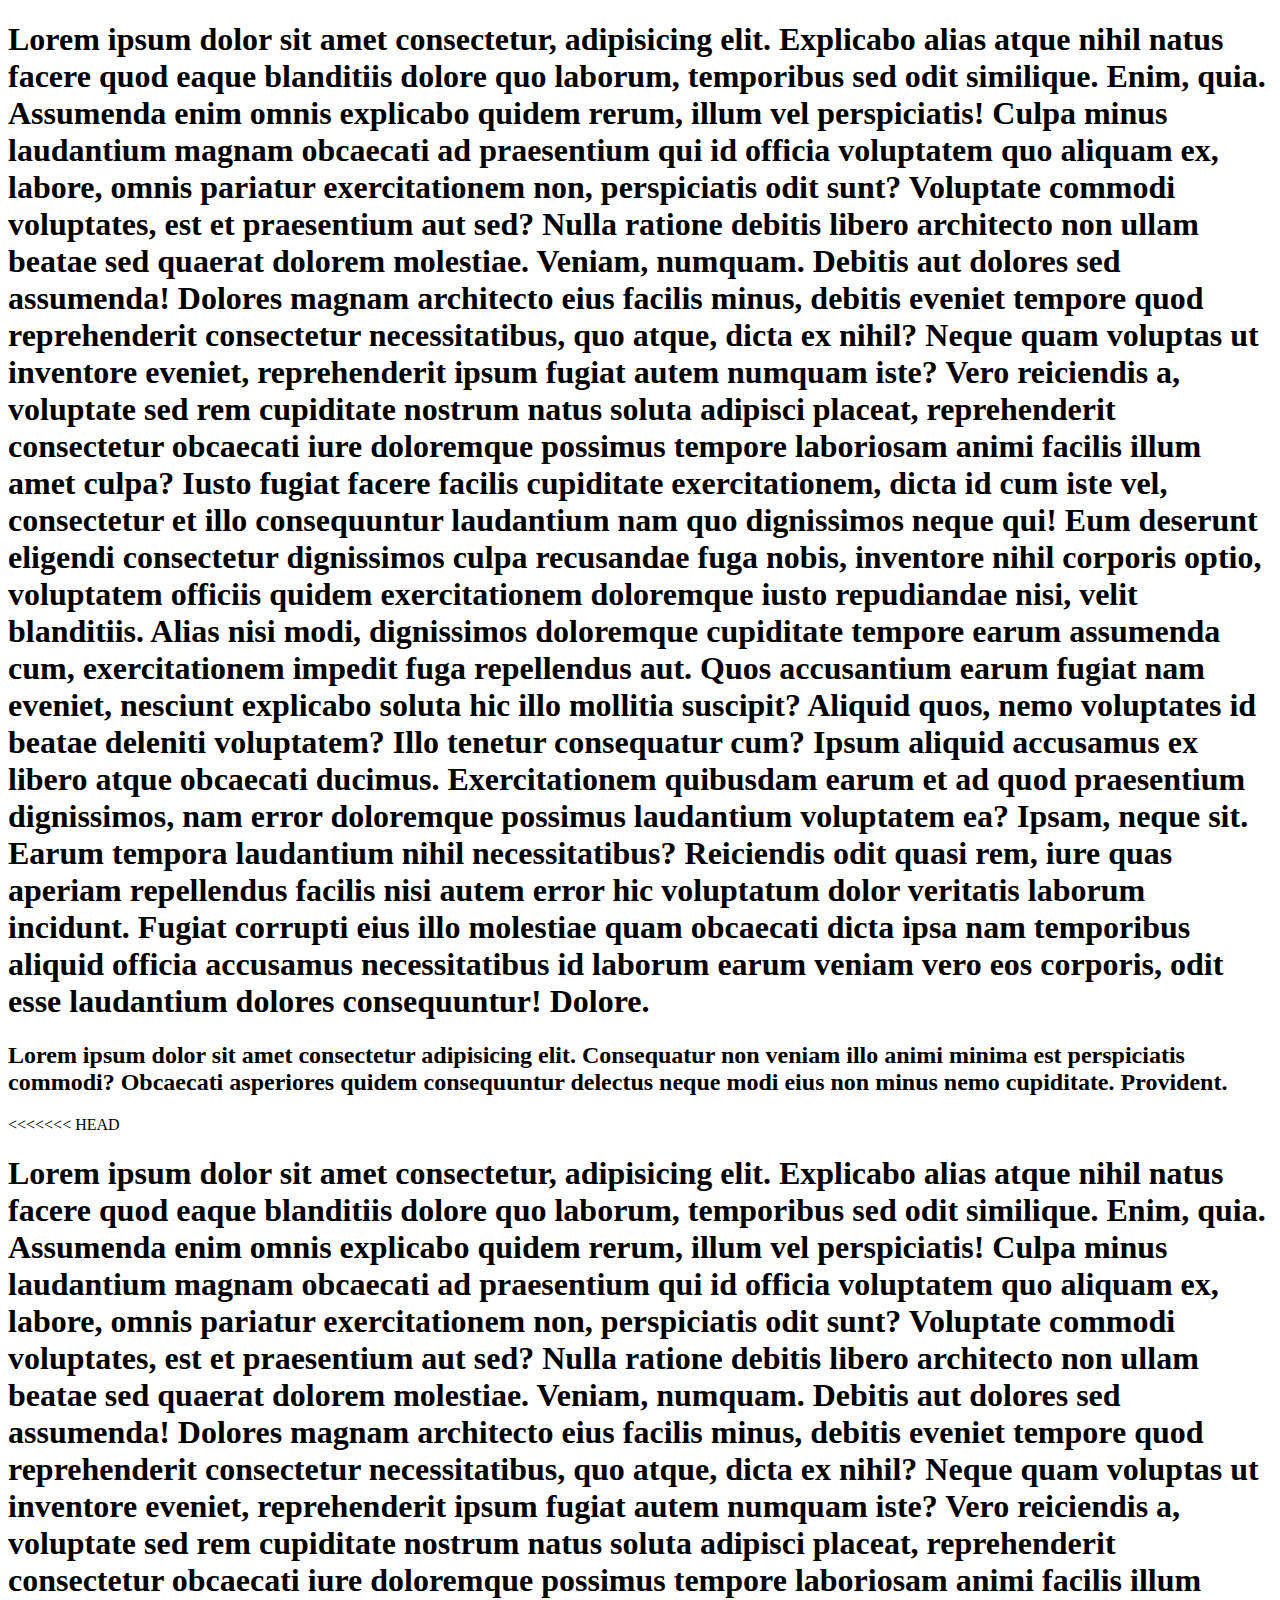
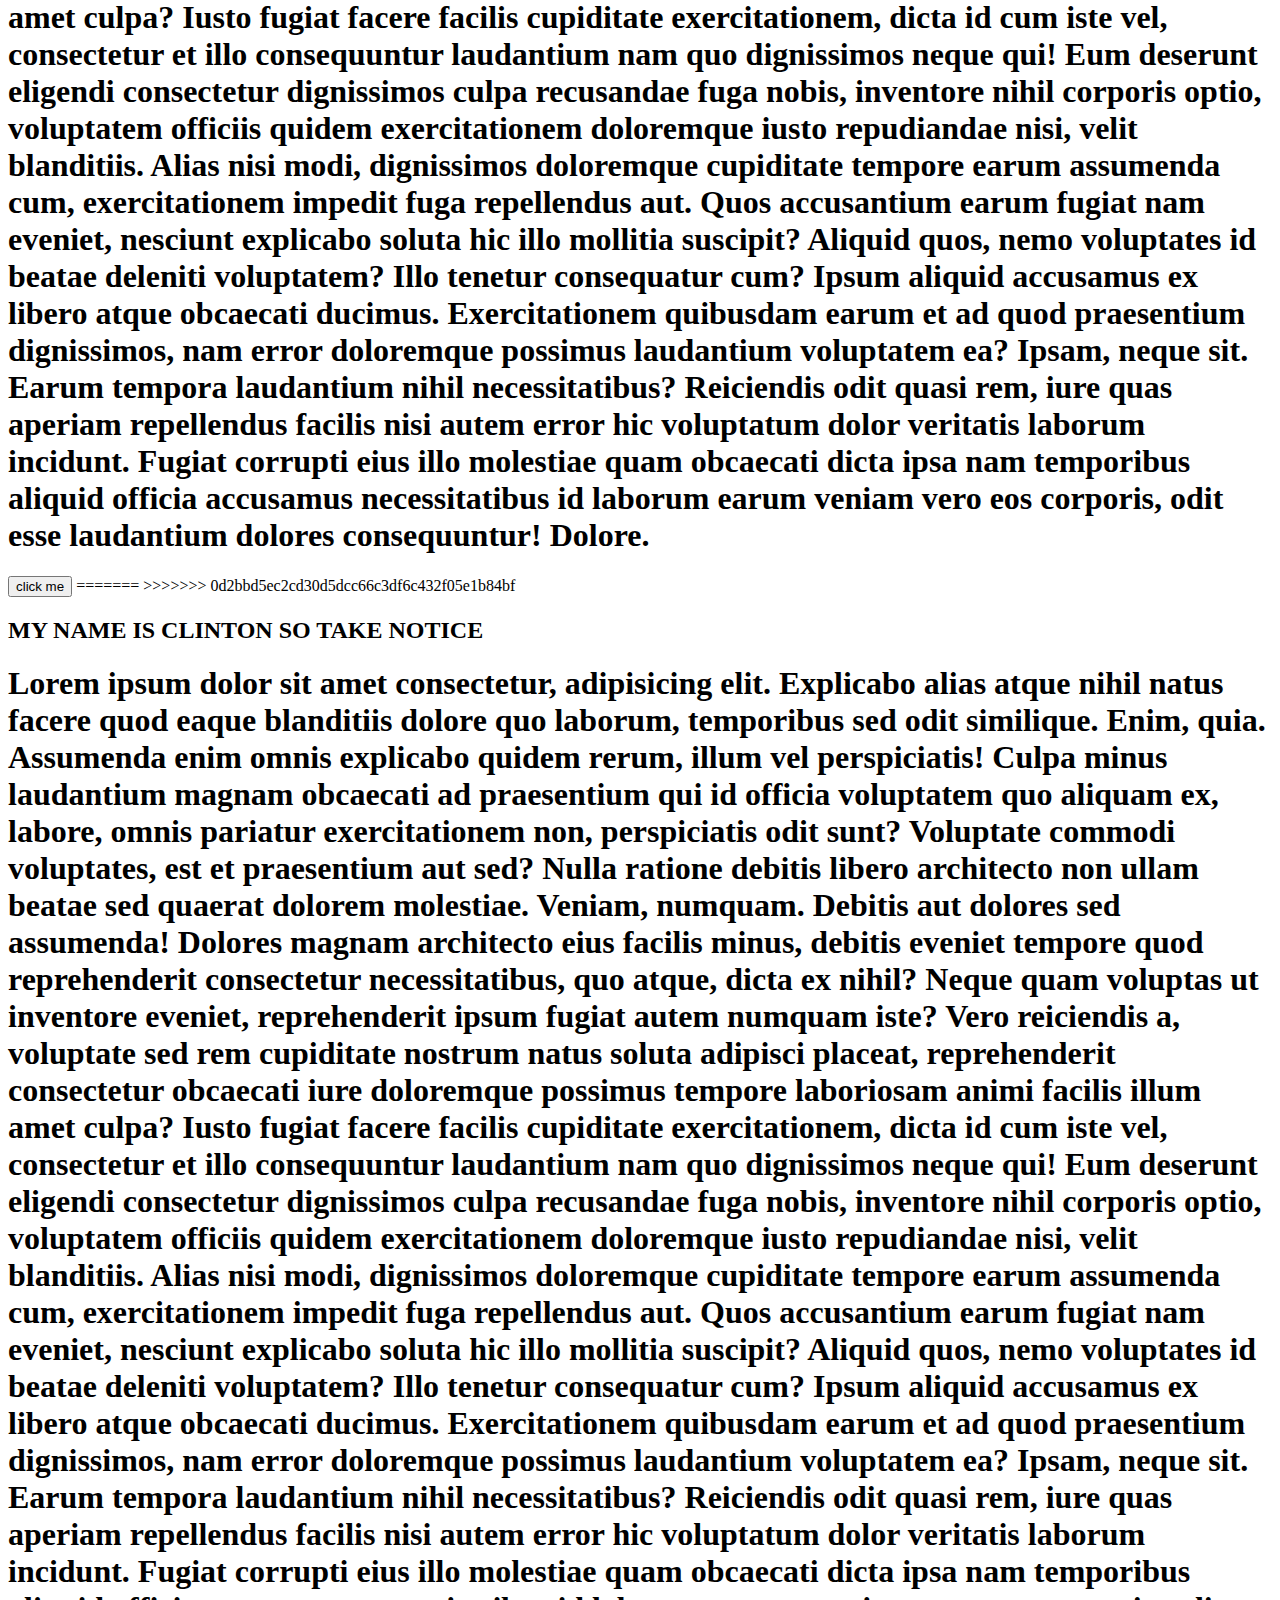
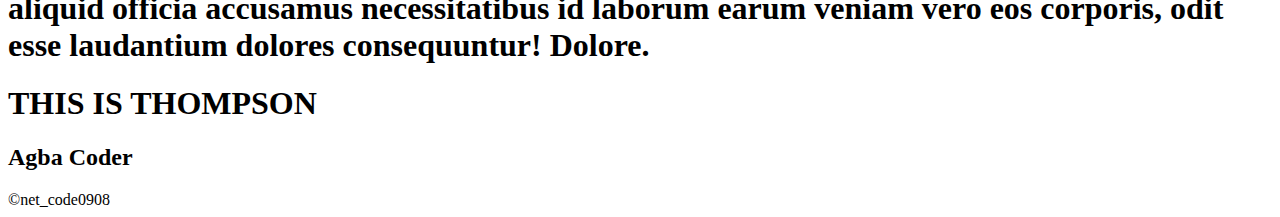
<file: index.html>
<!DOCTYPE html>
<html lang="en">
  <head>
    <meta charset="UTF-8" />
    <meta name="viewport" content="width=device-width, initial-scale=1.0" />
    <title>Document</title>
  </head>
  <body>
    <h1>
      Lorem ipsum dolor sit amet consectetur, adipisicing elit. Explicabo alias
      atque nihil natus facere quod eaque blanditiis dolore quo laborum,
      temporibus sed odit similique. Enim, quia. Assumenda enim omnis explicabo
      quidem rerum, illum vel perspiciatis! Culpa minus laudantium magnam
      obcaecati ad praesentium qui id officia voluptatem quo aliquam ex, labore,
      omnis pariatur exercitationem non, perspiciatis odit sunt? Voluptate
      commodi voluptates, est et praesentium aut sed? Nulla ratione debitis
      libero architecto non ullam beatae sed quaerat dolorem molestiae. Veniam,
      numquam. Debitis aut dolores sed assumenda! Dolores magnam architecto eius
      facilis minus, debitis eveniet tempore quod reprehenderit consectetur
      necessitatibus, quo atque, dicta ex nihil? Neque quam voluptas ut
      inventore eveniet, reprehenderit ipsum fugiat autem numquam iste? Vero
      reiciendis a, voluptate sed rem cupiditate nostrum natus soluta adipisci
      placeat, reprehenderit consectetur obcaecati iure doloremque possimus
      tempore laboriosam animi facilis illum amet culpa? Iusto fugiat facere
      facilis cupiditate exercitationem, dicta id cum iste vel, consectetur et
      illo consequuntur laudantium nam quo dignissimos neque qui! Eum deserunt
      eligendi consectetur dignissimos culpa recusandae fuga nobis, inventore
      nihil corporis optio, voluptatem officiis quidem exercitationem doloremque
      iusto repudiandae nisi, velit blanditiis. Alias nisi modi, dignissimos
      doloremque cupiditate tempore earum assumenda cum, exercitationem impedit
      fuga repellendus aut. Quos accusantium earum fugiat nam eveniet, nesciunt
      explicabo soluta hic illo mollitia suscipit? Aliquid quos, nemo voluptates
      id beatae deleniti voluptatem? Illo tenetur consequatur cum? Ipsum aliquid
      accusamus ex libero atque obcaecati ducimus. Exercitationem quibusdam
      earum et ad quod praesentium dignissimos, nam error doloremque possimus
      laudantium voluptatem ea? Ipsam, neque sit. Earum tempora laudantium nihil
      necessitatibus? Reiciendis odit quasi rem, iure quas aperiam repellendus
      facilis nisi autem error hic voluptatum dolor veritatis laborum incidunt.
      Fugiat corrupti eius illo molestiae quam obcaecati dicta ipsa nam
      temporibus aliquid officia accusamus necessitatibus id laborum earum
      veniam vero eos corporis, odit esse laudantium dolores consequuntur!
      Dolore.
    </h1>
    <h2>
      Lorem ipsum dolor sit amet consectetur adipisicing elit. Consequatur non
      veniam illo animi minima est perspiciatis commodi? Obcaecati asperiores
      quidem consequuntur delectus neque modi eius non minus nemo cupiditate.
      Provident.
    </h2>
<<<<<<< HEAD
    <div>
         <h1>Lorem ipsum dolor sit amet consectetur, adipisicing elit. Explicabo alias atque nihil natus facere quod eaque blanditiis dolore quo laborum, temporibus sed odit similique. Enim, quia. Assumenda enim omnis explicabo quidem rerum, illum vel perspiciatis! Culpa minus laudantium magnam obcaecati ad praesentium qui id officia voluptatem quo aliquam ex, labore, omnis pariatur exercitationem non, perspiciatis odit sunt? Voluptate commodi voluptates, est et praesentium aut sed? Nulla ratione debitis libero architecto non ullam beatae sed quaerat dolorem molestiae. Veniam, numquam. Debitis aut dolores sed assumenda! Dolores magnam architecto eius facilis minus, debitis eveniet tempore quod reprehenderit consectetur necessitatibus, quo atque, dicta ex nihil? Neque quam voluptas ut inventore eveniet, reprehenderit ipsum fugiat autem numquam iste? Vero reiciendis a, voluptate sed rem cupiditate nostrum natus soluta adipisci placeat, reprehenderit consectetur obcaecati iure doloremque possimus tempore laboriosam animi facilis illum amet culpa? Iusto fugiat facere facilis cupiditate exercitationem, dicta id cum iste vel, consectetur et illo consequuntur laudantium nam quo dignissimos neque qui! Eum deserunt eligendi consectetur dignissimos culpa recusandae fuga nobis, inventore nihil corporis optio, voluptatem officiis quidem exercitationem doloremque iusto repudiandae nisi, velit blanditiis. Alias nisi modi, dignissimos doloremque cupiditate tempore earum assumenda cum, exercitationem impedit fuga repellendus aut. Quos accusantium earum fugiat nam eveniet, nesciunt explicabo soluta hic illo mollitia suscipit? Aliquid quos, nemo voluptates id beatae deleniti voluptatem? Illo tenetur consequatur cum? Ipsum aliquid accusamus ex libero atque obcaecati ducimus. Exercitationem quibusdam earum et ad quod praesentium dignissimos, nam error doloremque possimus laudantium voluptatem ea? Ipsam, neque sit. Earum tempora laudantium nihil necessitatibus? Reiciendis odit quasi rem, iure quas aperiam repellendus facilis nisi autem error hic voluptatum dolor veritatis laborum incidunt. Fugiat corrupti eius illo molestiae quam obcaecati dicta ipsa nam temporibus aliquid officia accusamus necessitatibus id laborum earum veniam vero eos corporis, odit esse laudantium dolores consequuntur! Dolore.</h1>
    </div>
    <button>click me</button>
   
=======

>>>>>>> 0d2bbd5ec2cd30d5dcc66c3df6c432f05e1b84bf
    <h2>MY NAME IS CLINTON SO TAKE NOTICE</h2>
    <h1>Lorem ipsum dolor sit amet consectetur, adipisicing elit. Explicabo alias atque nihil natus facere quod eaque blanditiis dolore quo laborum, temporibus sed odit similique. Enim, quia. Assumenda enim omnis explicabo quidem rerum, illum vel perspiciatis! Culpa minus laudantium magnam obcaecati ad praesentium qui id officia voluptatem quo aliquam ex, labore, omnis pariatur exercitationem non, perspiciatis odit sunt? Voluptate commodi voluptates, est et praesentium aut sed? Nulla ratione debitis libero architecto non ullam beatae sed quaerat dolorem molestiae. Veniam, numquam. Debitis aut dolores sed assumenda! Dolores magnam architecto eius facilis minus, debitis eveniet tempore quod reprehenderit consectetur necessitatibus, quo atque, dicta ex nihil? Neque quam voluptas ut inventore eveniet, reprehenderit ipsum fugiat autem numquam iste? Vero reiciendis a, voluptate sed rem cupiditate nostrum natus soluta adipisci placeat, reprehenderit consectetur obcaecati iure doloremque possimus tempore laboriosam animi facilis illum amet culpa? Iusto fugiat facere facilis cupiditate exercitationem, dicta id cum iste vel, consectetur et illo consequuntur laudantium nam quo dignissimos neque qui! Eum deserunt eligendi consectetur dignissimos culpa recusandae fuga nobis, inventore nihil corporis optio, voluptatem officiis quidem exercitationem doloremque iusto repudiandae nisi, velit blanditiis. Alias nisi modi, dignissimos doloremque cupiditate tempore earum assumenda cum, exercitationem impedit fuga repellendus aut. Quos accusantium earum fugiat nam eveniet, nesciunt explicabo soluta hic illo mollitia suscipit? Aliquid quos, nemo voluptates id beatae deleniti voluptatem? Illo tenetur consequatur cum? Ipsum aliquid accusamus ex libero atque obcaecati ducimus. Exercitationem quibusdam earum et ad quod praesentium dignissimos, nam error doloremque possimus laudantium voluptatem ea? Ipsam, neque sit. Earum tempora laudantium nihil necessitatibus? Reiciendis odit quasi rem, iure quas aperiam repellendus facilis nisi autem error hic voluptatum dolor veritatis laborum incidunt. Fugiat corrupti eius illo molestiae quam obcaecati dicta ipsa nam temporibus aliquid officia accusamus necessitatibus id laborum earum veniam vero eos corporis, odit esse laudantium dolores consequuntur! Dolore.</h1>
    <h1>THIS IS THOMPSON</h1>
    <H2>Agba Coder</H2>
    <figcaption> &copy;net_code0908</figcaption>
</body>
</html>
</file>
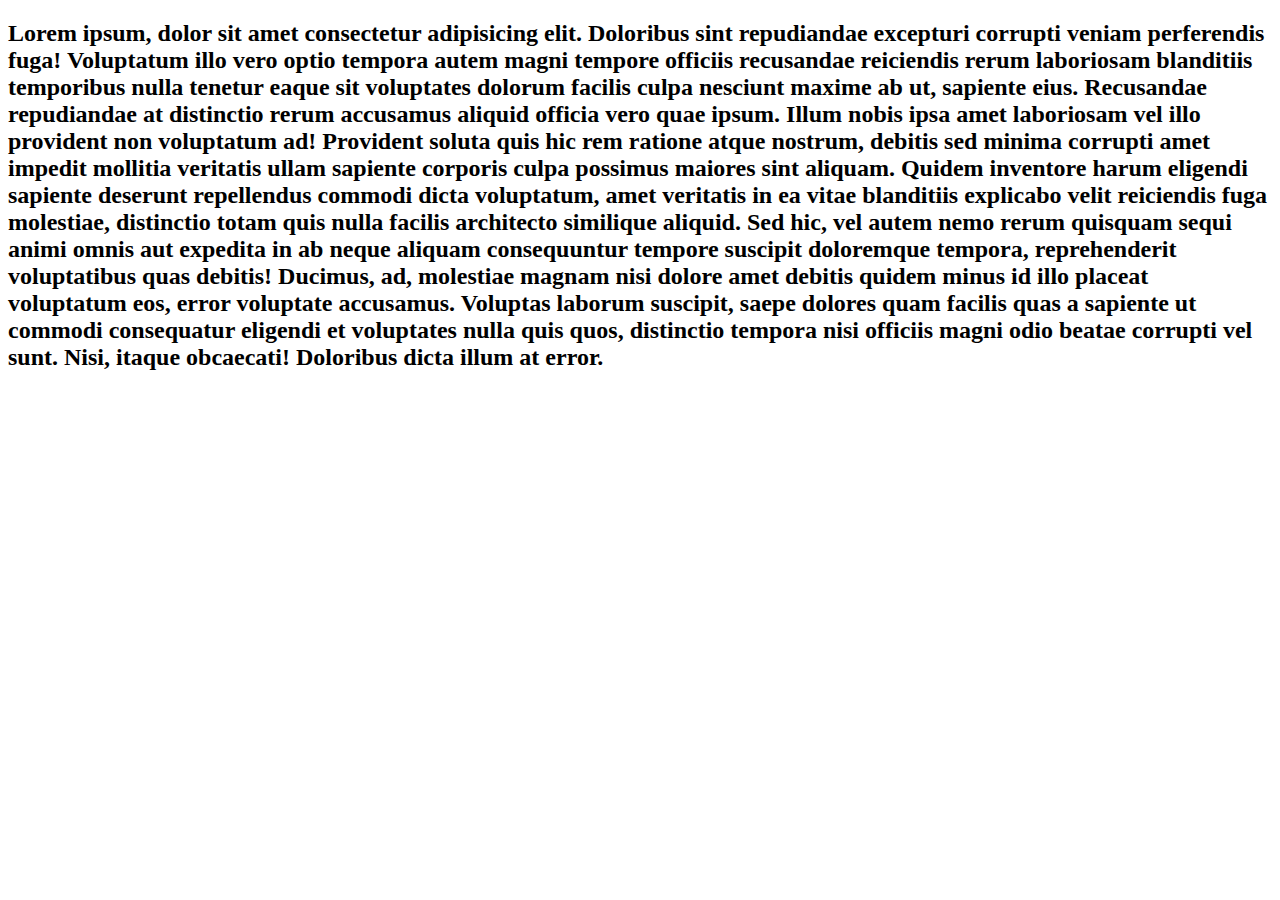
<file: adeshina.html>
<!DOCTYPE html>
<html lang="en">
<head>
  <meta charset="UTF-8">
  <meta name="viewport" content="width=device-width, initial-scale=1.0">
  <title>Document</title>
</head>
<body>
  <h2>
    Lorem ipsum, dolor sit amet consectetur adipisicing elit. Doloribus sint repudiandae excepturi corrupti veniam perferendis fuga! Voluptatum illo vero optio tempora autem magni tempore officiis recusandae reiciendis rerum laboriosam blanditiis temporibus nulla tenetur eaque sit voluptates dolorum facilis culpa nesciunt maxime ab ut, sapiente eius. Recusandae repudiandae at distinctio rerum accusamus aliquid officia vero quae ipsum. Illum nobis ipsa amet laboriosam vel illo provident non voluptatum ad! Provident soluta quis hic rem ratione atque nostrum, debitis sed minima corrupti amet impedit mollitia veritatis ullam sapiente corporis culpa possimus maiores sint aliquam. Quidem inventore harum eligendi sapiente deserunt repellendus commodi dicta voluptatum, amet veritatis in ea vitae blanditiis explicabo velit reiciendis fuga molestiae, distinctio totam quis nulla facilis architecto similique aliquid. Sed hic, vel autem nemo rerum quisquam sequi animi omnis aut expedita in ab neque aliquam consequuntur tempore suscipit doloremque tempora, reprehenderit voluptatibus quas debitis! Ducimus, ad, molestiae magnam nisi dolore amet debitis quidem minus id illo placeat voluptatum eos, error voluptate accusamus. Voluptas laborum suscipit, saepe dolores quam facilis quas a sapiente ut commodi consequatur eligendi et voluptates nulla quis quos, distinctio tempora nisi officiis magni odio beatae corrupti vel sunt. Nisi, itaque obcaecati! Doloribus dicta illum at error.
  </h2>
</body>
</html>
</file>
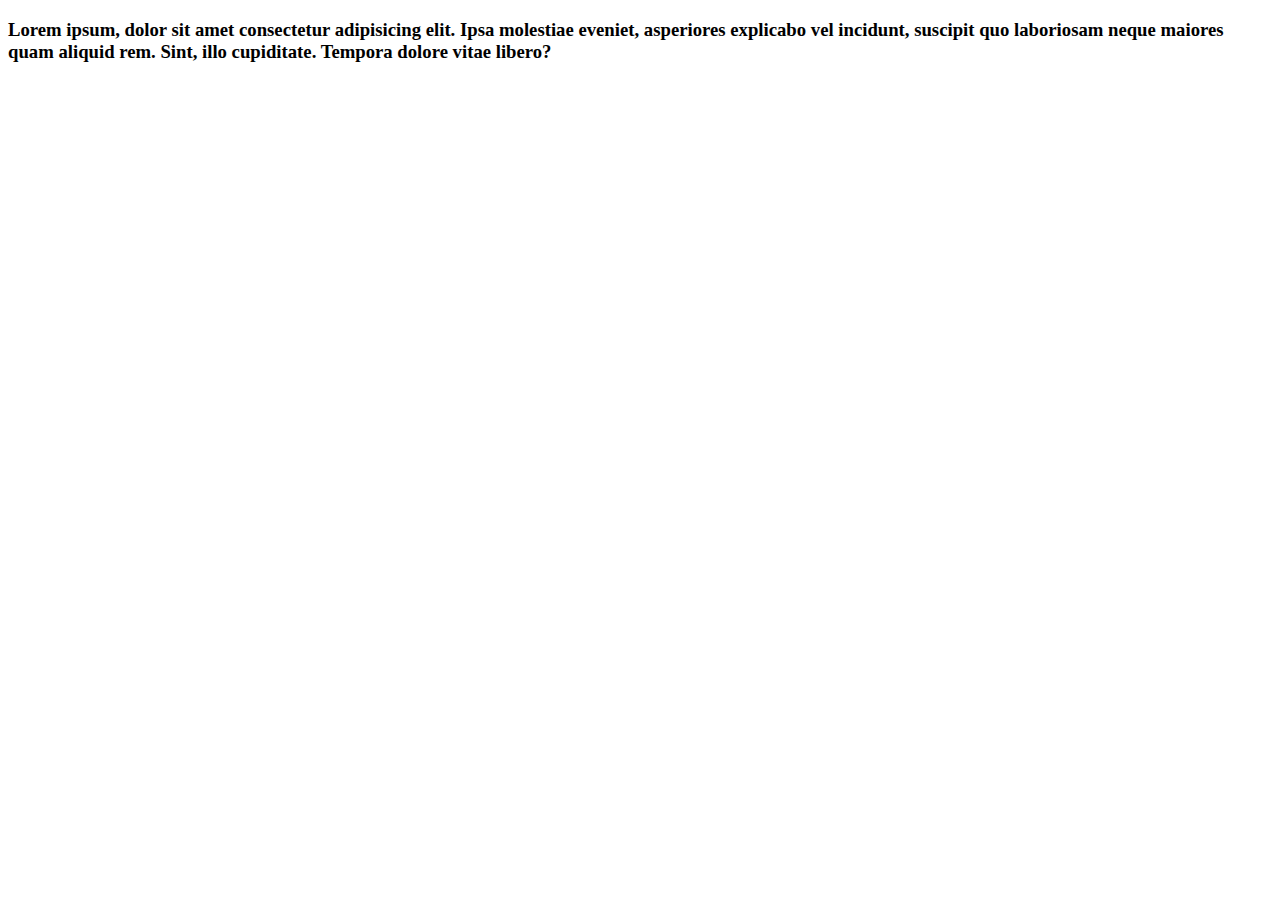
<file: BPS.html>
<!DOCTYPE html>
<html lang="en">
  <head>
    <meta charset="UTF-8" />
    <meta name="viewport" content="width=device-width, initial-scale=1.0" />
    <title>Document</title>
  </head>
  <body>
    <h3>
      Lorem ipsum, dolor sit amet consectetur adipisicing elit. Ipsa molestiae
      eveniet, asperiores explicabo vel incidunt, suscipit quo laboriosam neque
      maiores quam aliquid rem. Sint, illo cupiditate. Tempora dolore vitae
      libero?
    </h3>
  </body>
</html>
</file>
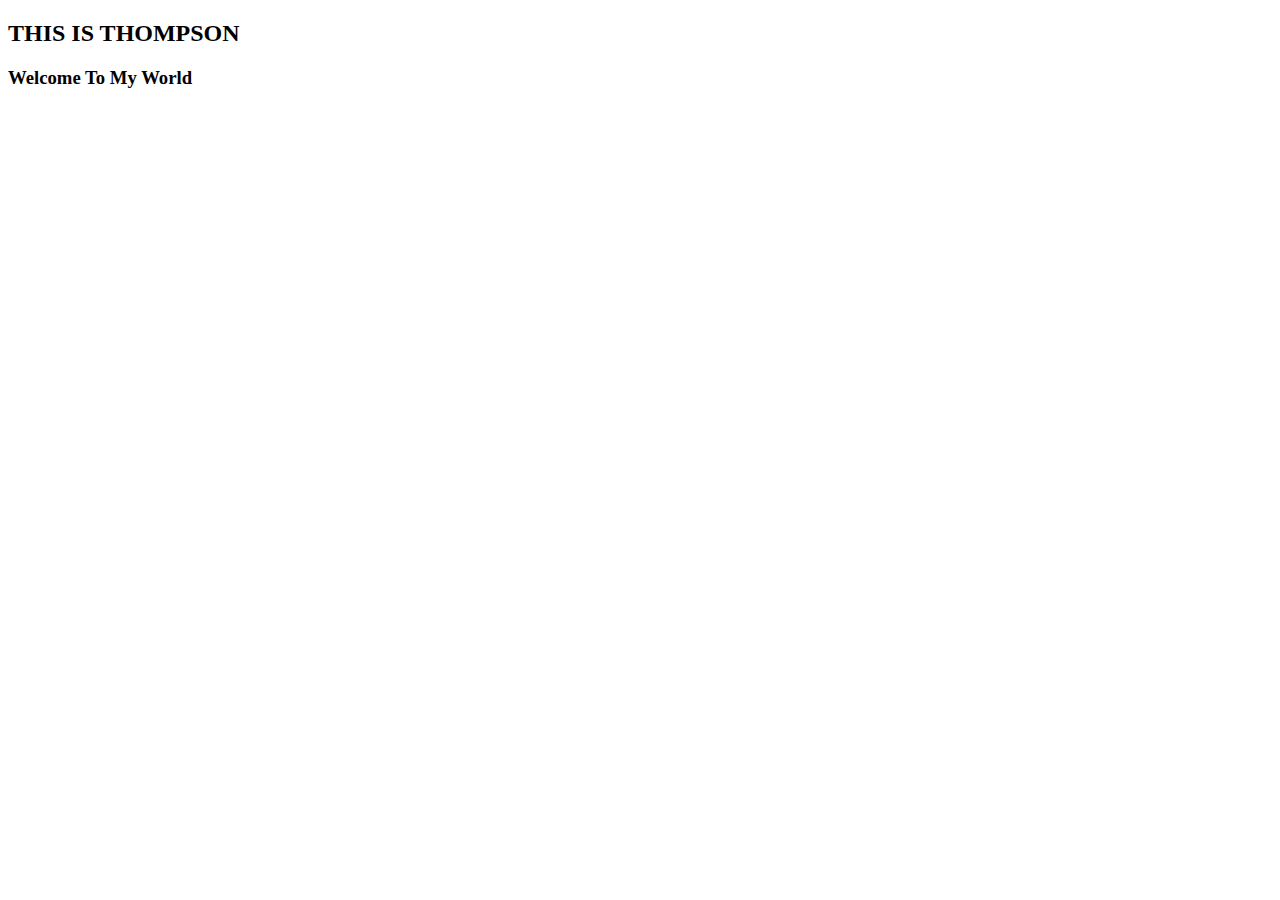
<file: elisha.html>
<!DOCTYPE html>
<html lang="en">
<head>
    <meta charset="UTF-8">
    <meta name="viewport" content="width=device-width, initial-scale=1.0">
    <title>Document</title>
</head>
<body>
    <h2>THIS IS THOMPSON</h2>
    <h3>Welcome To My World</h3>
</body>
</html>
</file>
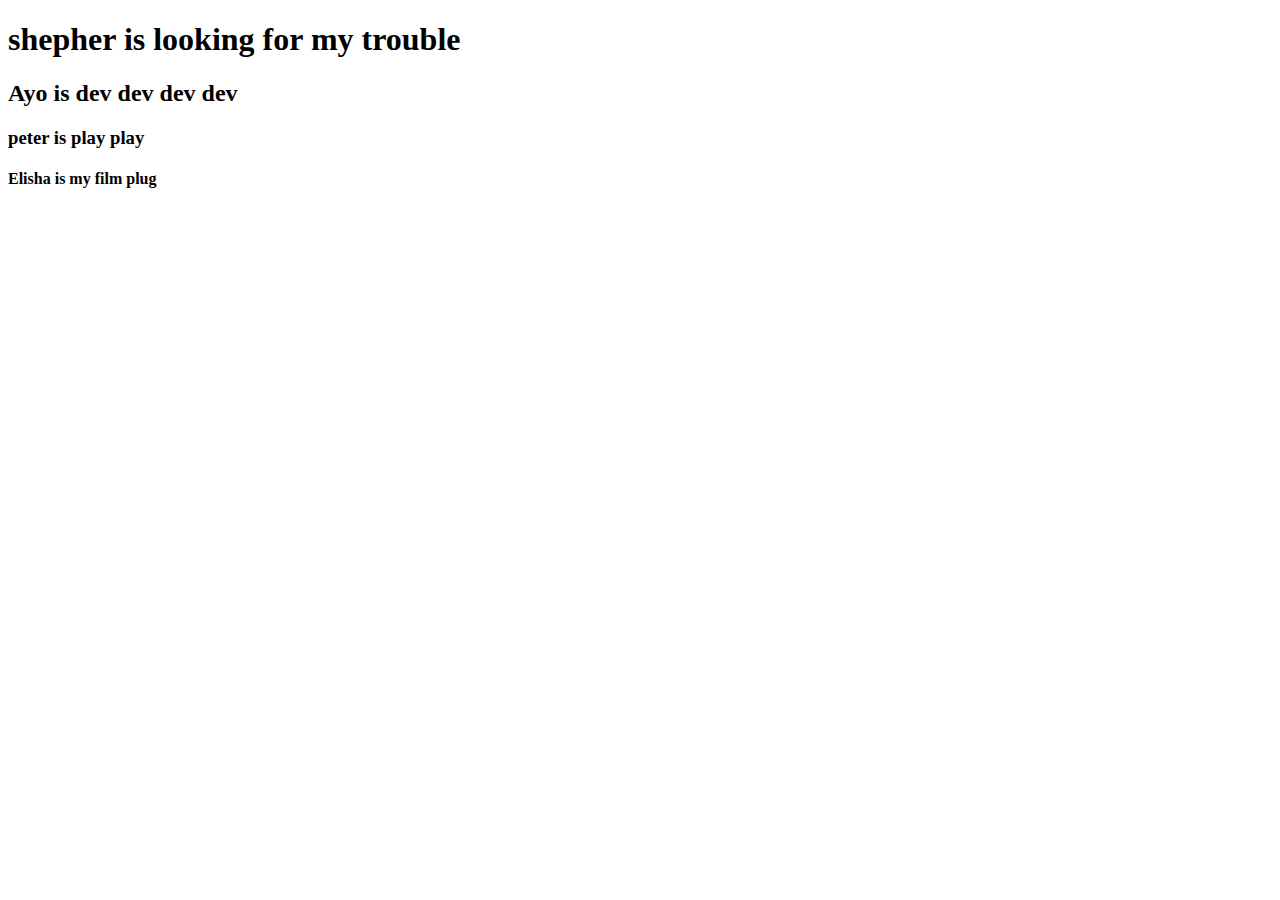
<file: osas.html>
<!DOCTYPE html>
<html lang="en">
<head>
  <meta charset="UTF-8">
  <meta name="viewport" content="width=device-width, initial-scale=1.0">
  <title>Document</title>
</head>
<body>
  <h1>shepher is looking for my trouble</h1>
  <h2>Ayo is dev dev dev dev</h2>
  <h3>peter is play play</h3>
  <h4>Elisha is my film plug</h4>
</body>
</html>
</file>
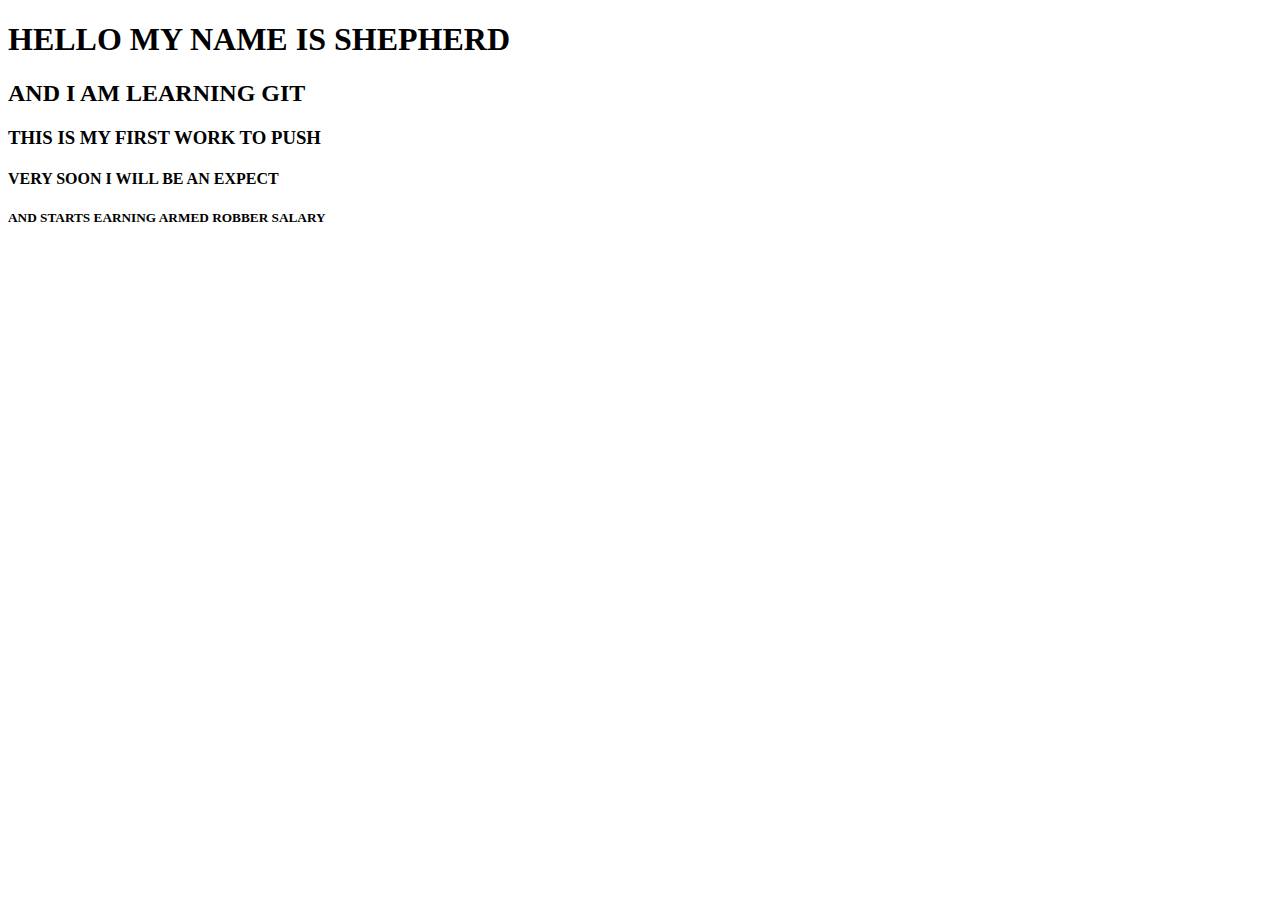
<file: shepherd.html>
<!DOCTYPE html>
<html lang="en">
<head>
    <meta charset="UTF-8">
    <meta name="viewport" content="width=device-width, initial-scale=1.0">
    <title>Document</title>
</head>
<body>
    <h1>HELLO MY NAME IS SHEPHERD</h1>
    <h2>AND I AM LEARNING GIT</h2>
    <h3>THIS IS MY FIRST WORK TO PUSH</h3>
    <h4>VERY SOON I WILL BE AN EXPECT</h4>
    <h5>AND STARTS EARNING ARMED ROBBER SALARY</h5>
</body>
</html>
</file>
